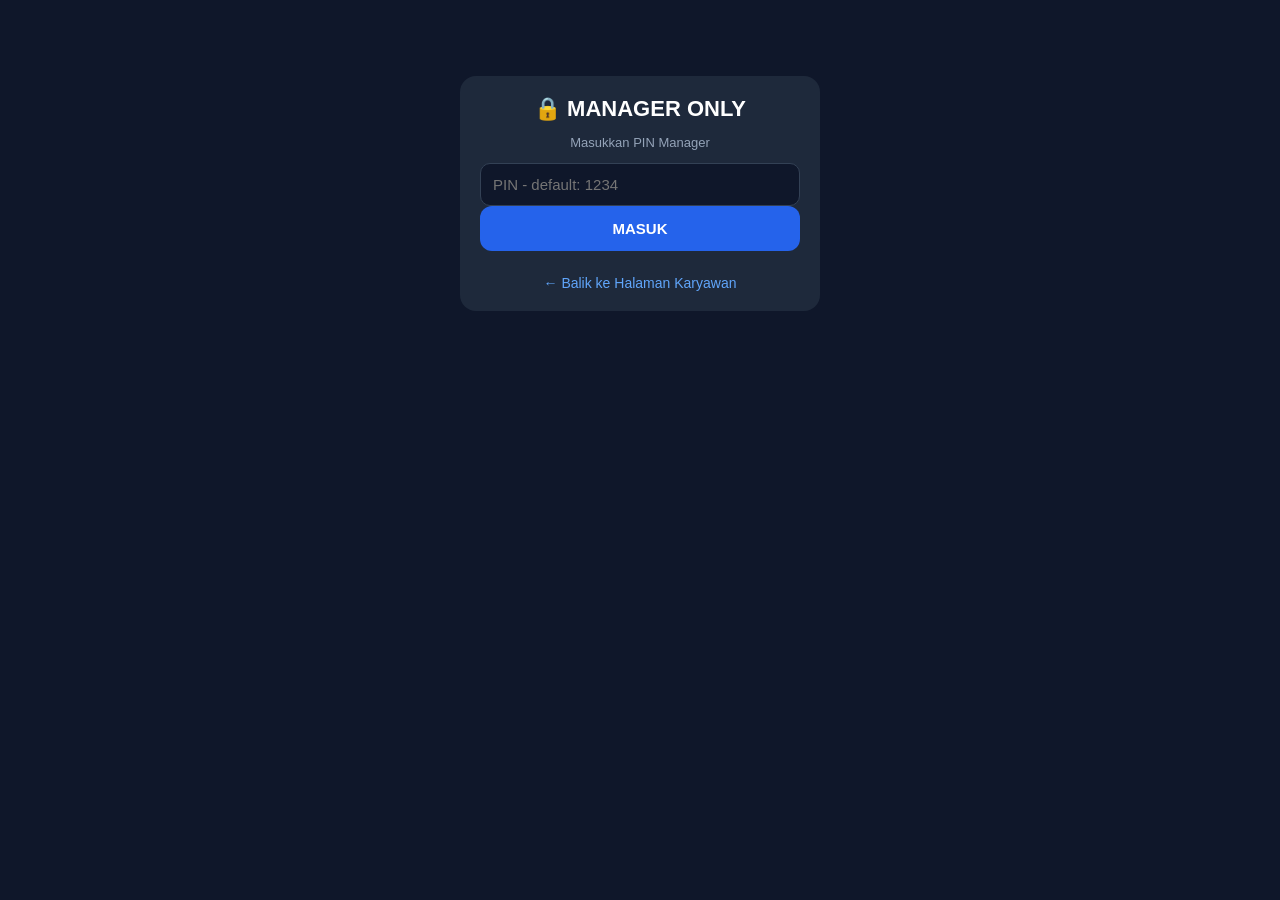
<file: manager-login.html>
<!DOCTYPE html>
<html lang="id">
<head>
<meta charset="UTF-8">
<meta name="viewport" content="width=device-width, initial-scale=1.0">
<title>Login Manager</title>
<link rel="stylesheet" href="style.css">
</head>
<body>
<div class="card small">
  <h1>🔒 MANAGER ONLY</h1>
  <p class="center muted">Masukkan PIN Manager</p>
  <input id="pinInput" type="password" inputmode="numeric" placeholder="PIN - default: 1234" maxlength="6">
  <button class="btn-blue" onclick="loginManager()">MASUK</button>
  <p id="loginMsg" class="center"></p>
  <a href="index.html" class="link-manager">← Balik ke Halaman Karyawan</a>
</div>
<script>
function loginManager(){
  const pin = document.getElementById('pinInput').value;
  const PIN_BENAR = localStorage.getItem('managerPin') || '1234';
  let gagal = parseInt(localStorage.getItem('loginGagal') || '0');
  if(gagal >= 3){ document.getElementById('loginMsg').innerText = '❌ Ke-lock! Tutup browser 5 menit'; return; }
  if(pin === PIN_BENAR){
    localStorage.setItem('managerLogin','true');
    localStorage.setItem('loginGagal','0');
    window.location.href = 'manager.html';
  } else {
    gagal++; localStorage.setItem('loginGagal', gagal);
    document.getElementById('loginMsg').innerText = `❌ PIN salah! Sisa: ${3-gagal}`;
  }
}
document.getElementById('pinInput').addEventListener('keydown', e=>{ if(e.key==='Enter') loginManager(); });
</script>
</body>
</html>
</file>
<file: style.css>
*{box-sizing:border-box; font-family:Arial, sans-serif;}
body{background:#0f172a; color:white; margin:0; padding:16px; display:flex; justify-content:center;}
.card{background:#1e293b; padding:20px; border-radius:16px; width:100%; max-width:420px;}
.card.wide{max-width:650px;}
.card.small{max-width:360px; margin-top:60px;}
h1{text-align:center; margin:0 0 12px; font-size:22px;}
.center{text-align:center;}
.muted{color:#94a3b8; font-size:13px;}
.video-wrap{position:relative; width:100%; aspect-ratio:4/3; background:#000; border-radius:12px; overflow:hidden; margin-bottom:10px;}
.video-wrap video, .video-wrap canvas{position:absolute; inset:0; width:100%; height:100%; object-fit:cover;}
input{width:100%; padding:12px; border-radius:10px; border:none; outline:none; font-size:15px; background:#0f172a; color:white; border:1px solid #334155;}
button, .btn-blue, .btn-red, .btn-green{width:100%; padding:14px; border:none; border-radius:12px; font-size:15px; font-weight:bold; cursor:pointer; margin-bottom:8px; color:white;}
.btn-blue{background:#2563eb;}
.btn-red{background:#dc2626;}
.btn-green{background:#16a34a;}
.link-manager{display:block; text-align:center; margin-top:12px; color:#60a5fa; text-decoration:none; font-size:14px;}
footer {
  text-align: center;
  padding: 15px 10px 20px;
  font-size: 12px;
  color: rgba(255,255,255,0.6);
  margin-top: 20px;
}
footer b { color: #fff; }
</file>
